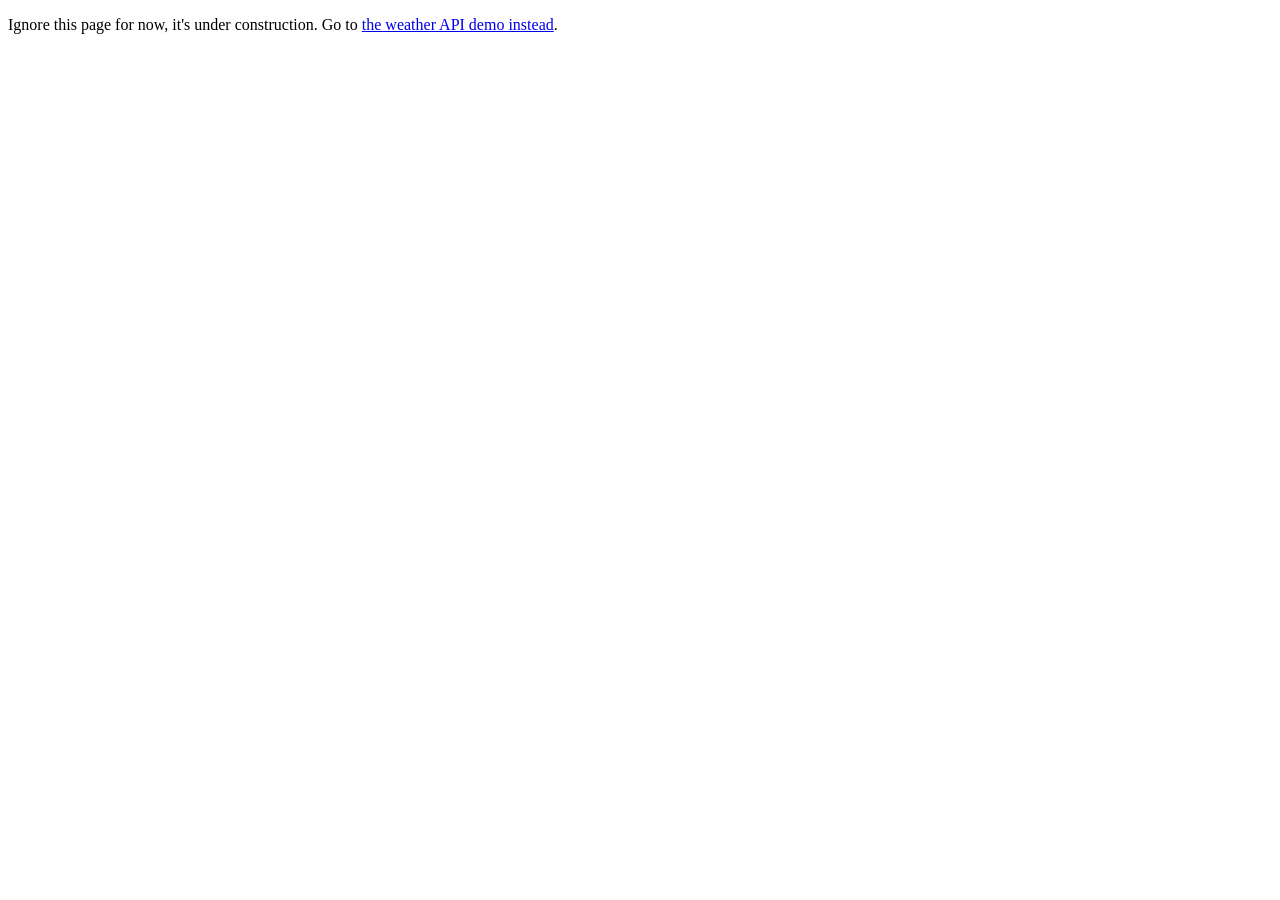
<file: index.html>
<!doctype html>
<html lang="en">
  <head>
    <meta charset="utf-8">
    <meta name="viewport" content="width=device-width, initial-scale=1">
    <title>Mike's GH pages</title>
  </head>
  <body>
    <p>Ignore this page for now, it's under construction. Go to <a href="https://mikekelley89.github.io/demos/openweather/">the weather API demo instead</a>.</p>
  </body>
</html>
</file>
